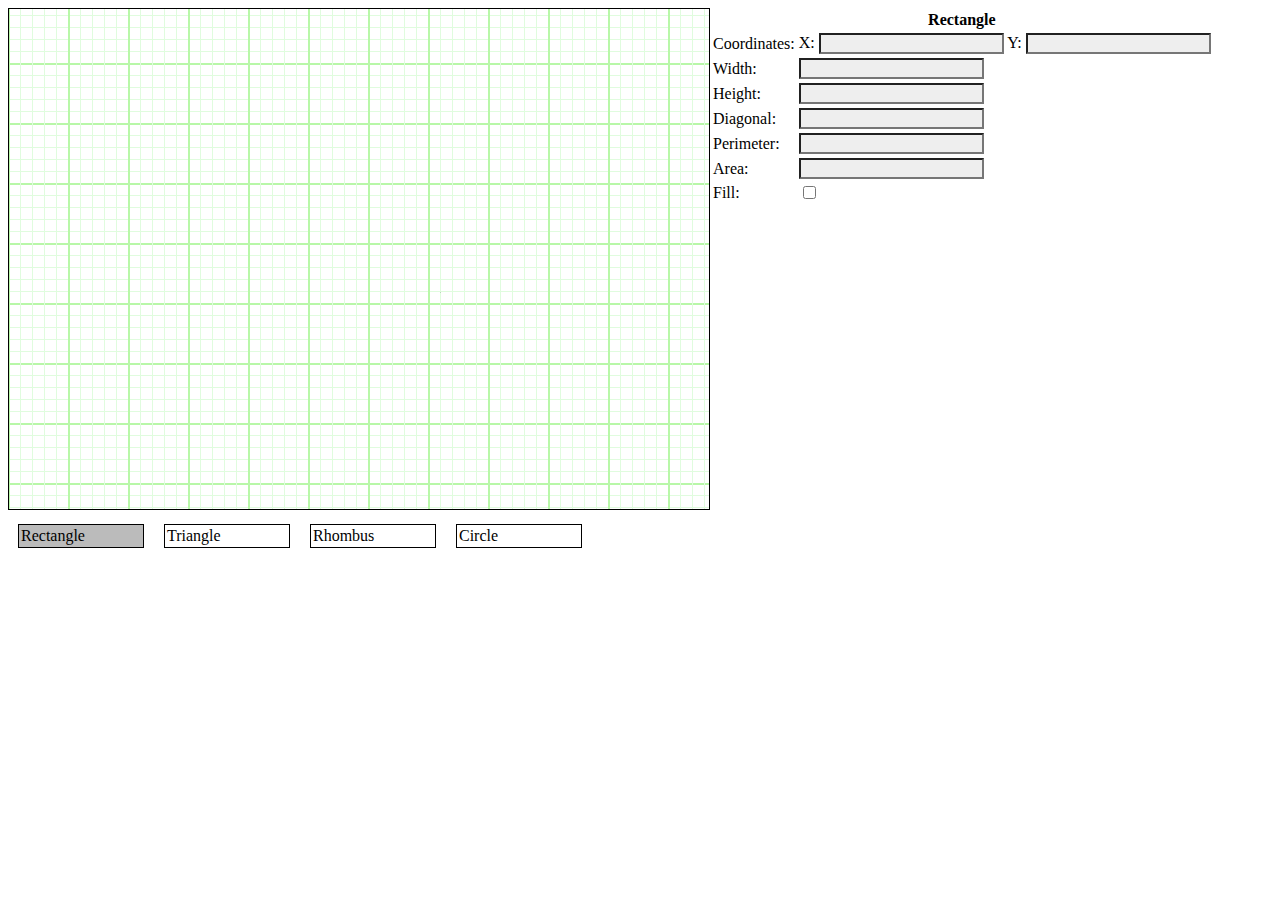
<file: index.html>
<!doctype html>
<html>
<head>
<link rel="stylesheet" href="css/main.css">
</head>
<body>
<div class="geometry-container">
	<div style="float:left">
		<canvas id="canvas" width="700px" height="500px"></canvas>
		<div style="clear:both"></div>
		<div class="g-button active" id="g-rectangle" data-figure="rectangle">Rectangle</div>
		<div class="g-button" id="g-triangle" data-figure="triangle">Triangle</div>
		<div class="g-button" id="g-rhombus" data-figure="rhombus">Rhombus</div>
		<div class="g-button" id="g-circle" data-figure="circle">Circle</div>
	</div>
	<div style="float:left">
	<div id="rectangle-container">
		<table>
			<thead>
				<tr>
					<th colspan="2">Rectangle</th>
				</tr>
			</thead>
			<tbody>
				<tr>
					<td>Coordinates:</td> 
					<td>
						X: <input type="text" name="rectangle-x" id="rectangle-x" value="" readonly="readonly" />
						Y: <input type="text" name="rectangle-y" id="rectangle-y" value="" readonly="readonly" />
					</td>
				</tr>
				<tr>
					<td>Width:</td>
					<td><input type="text" name="rectangle-width" id="rectangle-width" value="" readonly="readonly" /></td>
				</tr>
				<tr>
					<td>Height:</td>
					<td><input type="text" name="rectangle-height" id="rectangle-height" value="" readonly="readonly" /></td>
				</tr>
				<tr>
					<td>Diagonal:</td>
					<td><input type="text" name="rectangle-diagonal" id="rectangle-diagonal" value="" readonly="readonly" /></td>
				</tr>
				<tr>
					<td>Perimeter:</td>
					<td><input type="text" name="rectangle-perimeter" id="rectangle-perimeter" value="" readonly="readonly" /></td>
				</tr>
				<tr>
					<td>Area:</td>
					<td><input type="text" name="rectangle-area" id="rectangle-area" value="" readonly="readonly" /></td>
				</tr>
				<tr>
					<td><label for="rectangle-fill">Fill: </label></td>
					<td><input type="checkbox" name="rectangle-fill" id="rectangle-fill" data-figure="rectangle"></td>
				</tr>
			</tbody>
		</table>
	</div>
	<div id="triangle-container" class="hide">
		<table>
			<thead>
				<tr>
					<th colspan="2">Triangle</th>
				</tr>
			</thead>
			<tbody>
				<tr>
					<td>Coordinates:</td> 
					<td>
						X: <input type="text" name="triangle-x" id="triangle-x" value="" readonly="readonly" />
						Y: <input type="text" name="triangle-y" id="triangle-y" value="" readonly="readonly" />
					</td>
				</tr>
				<tr>
					<td>Cathetus Horizontal:</td>
					<td><input type="text" name="triangle-cathetusHorizontal" id="triangle-cathetusHorizontal" value="" readonly="readonly" /></td>
				</tr>
				<tr>
					<td>Cathetus Vertical:</td>
					<td><input type="text" name="triangle-cathetusVertical" id="triangle-cathetusVertical" value="" readonly="readonly" /></td>
				</tr>
				<tr>
					<td>Angles (degrees):</td> 
					<td>
						A: <input type="text" name="triangle-angleA" id="triangle-angleA" value="" readonly="readonly" />
						B: <input type="text" name="triangle-angleB" id="triangle-angleB" value="" readonly="readonly" />
					</td>
				</tr>
				<tr>
					<td>Angles (radias):</td> 
					<td>
						A: <input type="text" name="triangle-angleARad" id="triangle-angleARad" value="" readonly="readonly" />
						B: <input type="text" name="triangle-angleBRad" id="triangle-angleBRad" value="" readonly="readonly" />
					</td>
				</tr>
				<tr>
					<td>Hypotenuse:</td>
					<td><input type="text" name="triangle-hypotenuse" id="triangle-hypotenuse" value="" readonly="readonly" /></td>
				</tr>
				<tr>
					<td>Perimeter:</td>
					<td><input type="text" name="triangle-perimeter" id="triangle-perimeter" value="" readonly="readonly" /></td>
				</tr>
				<tr>
					<td>Area:</td>
					<td><input type="text" name="triangle-area" id="triangle-area" value="" readonly="readonly" /></td>
				</tr>
				<tr>
					<td><label for="triangle-fill">Fill: </label></td>
					<td><input type="checkbox" name="triangle-fill" id="triangle-fill"data-figure="triangle"></td>
				</tr>
			</tbody>
		</table>
	</div>
	<div id="circle-container" class="hide">
		<table>
			<thead>
				<tr>
					<th colspan="2">Circle</th>
				</tr>
			</thead>
			<tbody>
				<tr>
					<td>Coordinates:</td> 
					<td>
						X: <input type="text" name="circle-x" id="circle-x" value="" readonly="readonly" />
						Y: <input type="text" name="circle-y" id="circle-y" value="" readonly="readonly" />
					</td>
				</tr>
				<tr>
					<td>Radius:</td>
					<td><input type="text" name="circle-radius" id="circle-radius" value="" readonly="readonly" /></td>
				</tr>
				<tr>
					<td>Circumference:</td>
					<td><input type="text" name="circle-circumference" id="circle-circumference" value="" readonly="readonly" /></td>
				</tr>
				<tr>
					<td>Area:</td>
					<td><input type="text" name="circle-area" id="circle-area" value="" readonly="readonly" /></td>
				</tr>
				<tr>
					<td><label for="circle-fill">Fill: </label></td>
					<td><input type="checkbox" name="circle-fill" id="circle-fill" data-figure="circle"></td>
				</tr>
			</tbody>
		</table>
	</div>
	<div id="rhombus-container" class="hide">
		<table>
			<thead>
				<tr>
					<th colspan="2">Rhombus: </th>
				</tr>
			</thead>
			<tbody>
				<tr>
					<td>Coordinates:</td> 
					<td>
						X: <input type="text" name="rhombus-x" id="rhombus-x" value="" readonly="readonly" />
						Y: <input type="text" name="rhombus-y" id="rhombus-y" value="" readonly="readonly" />
					</td>
				</tr>
				<tr>
					<td>Side:</td>
					<td><input type="text" name="rhombus-side" id="rhombus-side" value="" readonly="readonly" /></td>
				</tr>
				<tr>
					<td>Diagonal Horizontal:</td>
					<td><input type="text" name="rhombus-diagonalHorizontal" id="rhombus-diagonalHorizontal" value="" readonly="readonly" /></td>
				</tr>
				<tr>
					<td>Diagonal Vertical:</td>
					<td><input type="text" name="rhombus-diagonalVertical" id="rhombus-diagonalVertical" value="" readonly="readonly" /></td>
				</tr>
				<tr>
					<td>Perimeter:</td>
					<td><input type="text" name="rhombus-perimeter" id="rhombus-perimeter" value="" readonly="readonly" /></td>
				</tr>
				<tr>
					<td>Area:</td>
					<td><input type="text" name="rhombus-area" id="rhombus-area" value="" readonly="readonly" /></td>
				</tr>
				<tr>
					<td><label for="rhombus-fill">Fill: </label></td>
					<td><input type="checkbox" name="rhombus-fill" id="rhombus-fill" data-figure="rhombus"></td>
				</tr>
			</tbody>
		</table>
	</div>
	</div>
</div>
</body>
<script src="js/SimpleGeometryEngine.js"></script>
<script src="js/Figure.js"></script>
<script src="js/Rectangle.js"></script>
<script src="js/Triangle.js"></script>
<script src="js/Circle.js"></script>
<script src="js/Rhombus.js"></script>
<script src="js/FiguresFactory.js"></script>
<script src="js/example.js"></script>
</html>
</file>
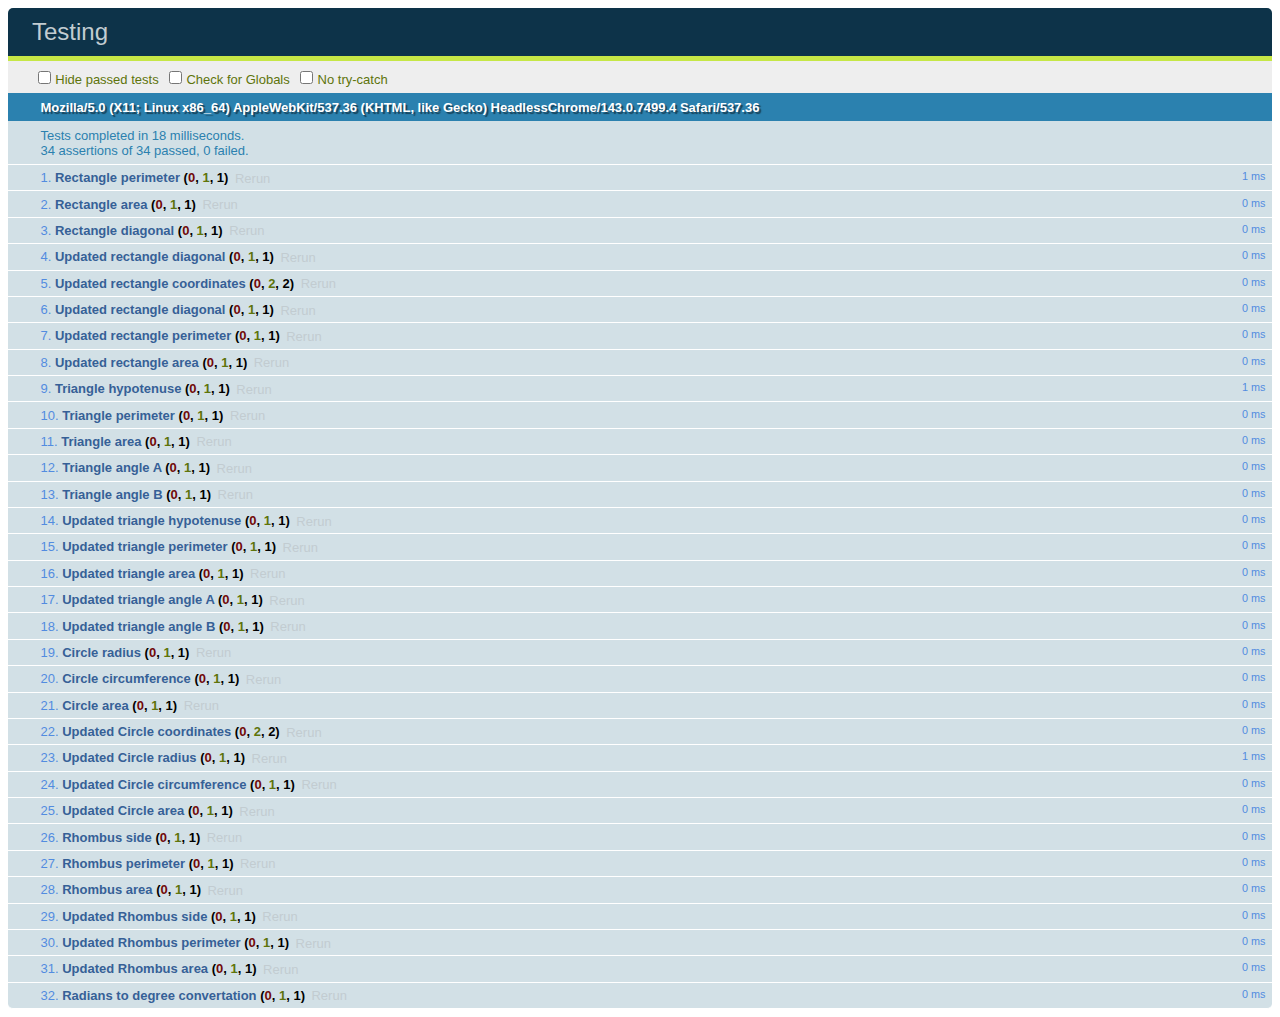
<file: tests/index.html>
<html>
<head>
	<meta charset="utf-8">
	<title>Testing</title>
	<link rel="stylesheet" href="qunit.css">
</head>
<body>
	<div id="qunit"></div>
	<div id="qunit-fixture"></div>
	<script src="qunit.js"></script>
	<script src="../js/Figure.js"></script>
	<script src="../js/Rectangle.js"></script>
	<script src="../js/Triangle.js"></script>
	<script src="../js/Circle.js"></script>
	<script src="../js/Rhombus.js"></script>
	<script src="../js/FiguresFactory.js"></script>
	<script src="dataSet.js"></script>
	<script src="tests.js"></script>
</body>
</html>
</file>
<file: css/main.css>
.geometry-container #canvas {
	border: 1px solid black;
	background:url('../images/paper.png');
}
.geometry-container .g-button {
	border: 1px solid black;
	float: left;
	margin: 10px;
	min-width: 120px;
	cursor: pointer;
	padding: 2px;
}
.geometry-container .g-button.active {
	background-color: #bbb;
	
}
.geometry-container .hide {
	display: none;
}
.geometry-container .show {
	display: block;
}
.geometry-container table .show {
	display: table;
}
.geometry-container input[readonly=readonly] {
	background-color: #eee;
	padding-left: 2px;
}
</file>
<file: tests/qunit.css>
/*!
 * QUnit 1.14.0
 * http://qunitjs.com/
 *
 * Copyright 2013 jQuery Foundation and other contributors
 * Released under the MIT license
 * http://jquery.org/license
 *
 * Date: 2014-01-31T16:40Z
 */

/** Font Family and Sizes */

#qunit-tests, #qunit-header, #qunit-banner, #qunit-testrunner-toolbar, #qunit-userAgent, #qunit-testresult {
	font-family: "Helvetica Neue Light", "HelveticaNeue-Light", "Helvetica Neue", Calibri, Helvetica, Arial, sans-serif;
}

#qunit-testrunner-toolbar, #qunit-userAgent, #qunit-testresult, #qunit-tests li { font-size: small; }
#qunit-tests { font-size: smaller; }


/** Resets */

#qunit-tests, #qunit-header, #qunit-banner, #qunit-userAgent, #qunit-testresult, #qunit-modulefilter {
	margin: 0;
	padding: 0;
}


/** Header */

#qunit-header {
	padding: 0.5em 0 0.5em 1em;

	color: #8699A4;
	background-color: #0D3349;

	font-size: 1.5em;
	line-height: 1em;
	font-weight: 400;

	border-radius: 5px 5px 0 0;
}

#qunit-header a {
	text-decoration: none;
	color: #C2CCD1;
}

#qunit-header a:hover,
#qunit-header a:focus {
	color: #FFF;
}

#qunit-testrunner-toolbar label {
	display: inline-block;
	padding: 0 0.5em 0 0.1em;
}

#qunit-banner {
	height: 5px;
}

#qunit-testrunner-toolbar {
	padding: 0.5em 0 0.5em 2em;
	color: #5E740B;
	background-color: #EEE;
	overflow: hidden;
}

#qunit-userAgent {
	padding: 0.5em 0 0.5em 2.5em;
	background-color: #2B81AF;
	color: #FFF;
	text-shadow: rgba(0, 0, 0, 0.5) 2px 2px 1px;
}

#qunit-modulefilter-container {
	float: right;
}

/** Tests: Pass/Fail */

#qunit-tests {
	list-style-position: inside;
}

#qunit-tests li {
	padding: 0.4em 0.5em 0.4em 2.5em;
	border-bottom: 1px solid #FFF;
	list-style-position: inside;
}

#qunit-tests.hidepass li.pass, #qunit-tests.hidepass li.running  {
	display: none;
}

#qunit-tests li strong {
	cursor: pointer;
}

#qunit-tests li a {
	padding: 0.5em;
	color: #C2CCD1;
	text-decoration: none;
}
#qunit-tests li a:hover,
#qunit-tests li a:focus {
	color: #000;
}

#qunit-tests li .runtime {
	float: right;
	font-size: smaller;
}

.qunit-assert-list {
	margin-top: 0.5em;
	padding: 0.5em;

	background-color: #FFF;

	border-radius: 5px;
}

.qunit-collapsed {
	display: none;
}

#qunit-tests table {
	border-collapse: collapse;
	margin-top: 0.2em;
}

#qunit-tests th {
	text-align: right;
	vertical-align: top;
	padding: 0 0.5em 0 0;
}

#qunit-tests td {
	vertical-align: top;
}

#qunit-tests pre {
	margin: 0;
	white-space: pre-wrap;
	word-wrap: break-word;
}

#qunit-tests del {
	background-color: #E0F2BE;
	color: #374E0C;
	text-decoration: none;
}

#qunit-tests ins {
	background-color: #FFCACA;
	color: #500;
	text-decoration: none;
}

/*** Test Counts */

#qunit-tests b.counts                       { color: #000; }
#qunit-tests b.passed                       { color: #5E740B; }
#qunit-tests b.failed                       { color: #710909; }

#qunit-tests li li {
	padding: 5px;
	background-color: #FFF;
	border-bottom: none;
	list-style-position: inside;
}

/*** Passing Styles */

#qunit-tests li li.pass {
	color: #3C510C;
	background-color: #FFF;
	border-left: 10px solid #C6E746;
}

#qunit-tests .pass                          { color: #528CE0; background-color: #D2E0E6; }
#qunit-tests .pass .test-name               { color: #366097; }

#qunit-tests .pass .test-actual,
#qunit-tests .pass .test-expected           { color: #999; }

#qunit-banner.qunit-pass                    { background-color: #C6E746; }

/*** Failing Styles */

#qunit-tests li li.fail {
	color: #710909;
	background-color: #FFF;
	border-left: 10px solid #EE5757;
	white-space: pre;
}

#qunit-tests > li:last-child {
	border-radius: 0 0 5px 5px;
}

#qunit-tests .fail                          { color: #000; background-color: #EE5757; }
#qunit-tests .fail .test-name,
#qunit-tests .fail .module-name             { color: #000; }

#qunit-tests .fail .test-actual             { color: #EE5757; }
#qunit-tests .fail .test-expected           { color: #008000; }

#qunit-banner.qunit-fail                    { background-color: #EE5757; }


/** Result */

#qunit-testresult {
	padding: 0.5em 0.5em 0.5em 2.5em;

	color: #2B81AF;
	background-color: #D2E0E6;

	border-bottom: 1px solid #FFF;
}
#qunit-testresult .module-name {
	font-weight: 700;
}

/** Fixture */

#qunit-fixture {
	position: absolute;
	top: -10000px;
	left: -10000px;
	width: 1000px;
	height: 1000px;
}
</file>
